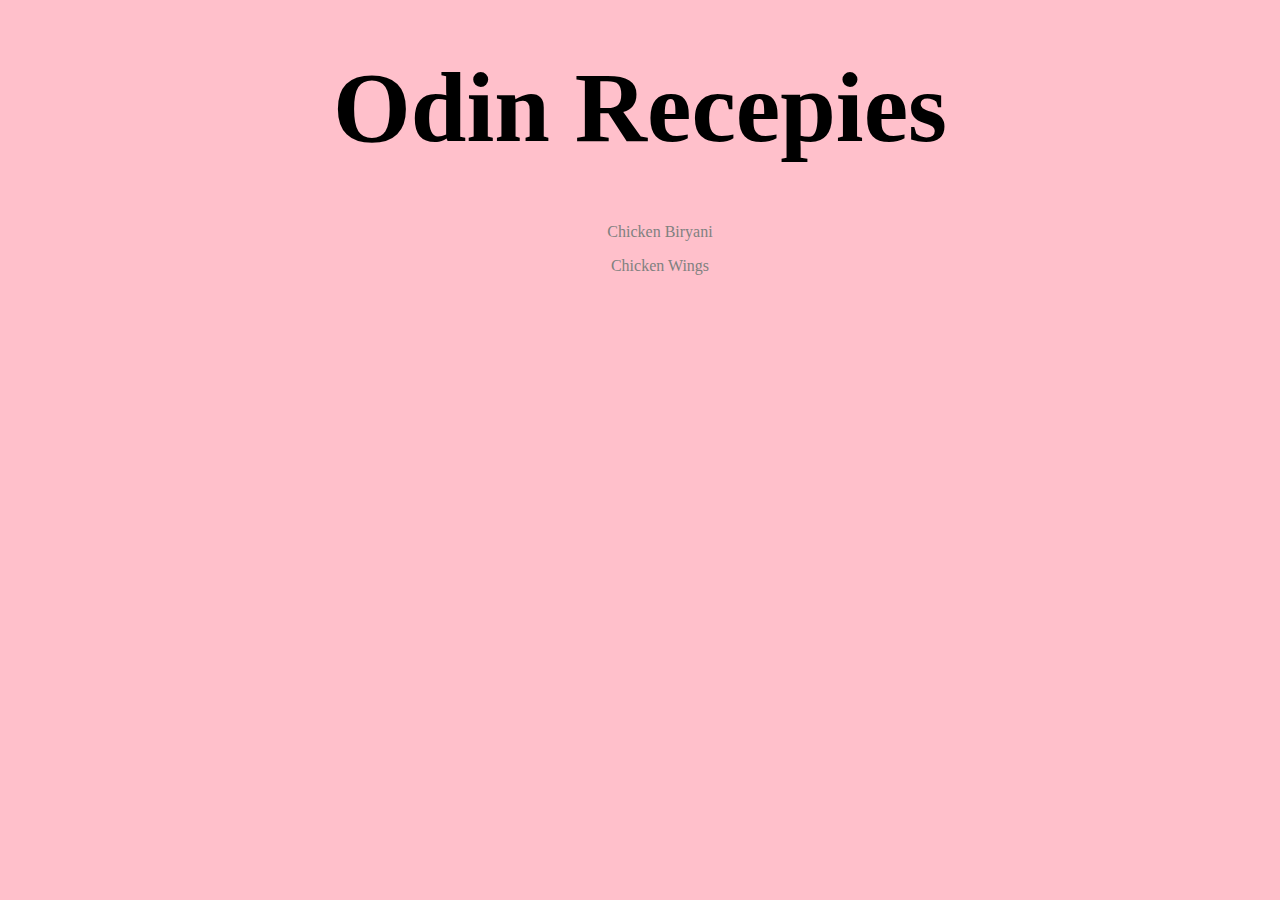
<file: index.html>
<!DOCTYPE html>
<html lang="en">

<head>
    <meta charset="UTF-8">
    <meta name="viewport" content="width=device-width, initial-scale=1.0">
    <title>Odin Recepies</title>
    <link rel="stylesheet" href="./style.css">
</head>

<body id="main">
    <h1>Odin Recepies</h1>
    <ul>
        <li><a href="./recepies/biryani.html" target="_blank" rel="noopener noreferer">Chicken Biryani</a>
        </li>
        <li><a href="./recepies/chicken-wings.html" target="_blank" rel="noopener noreferer">Chicken Wings</a></li>
    </ul>

</body>

</html>
</file>
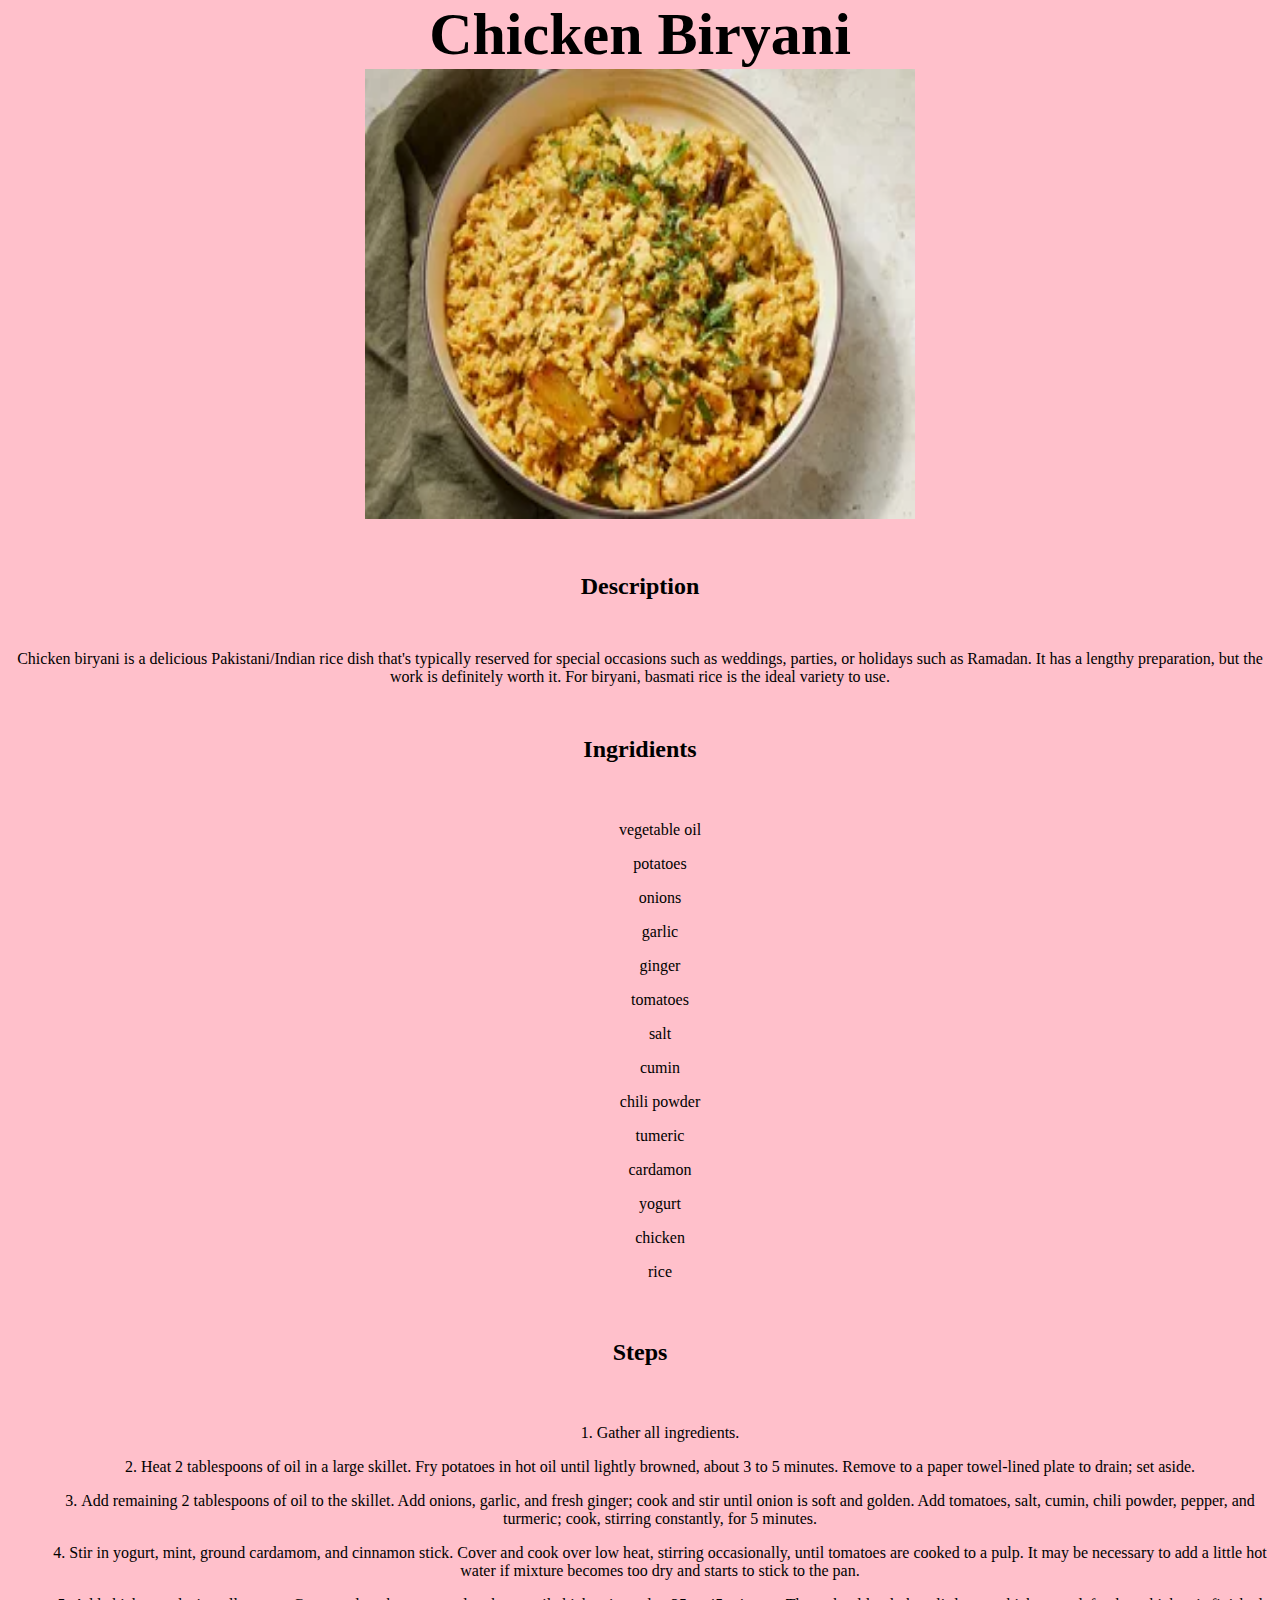
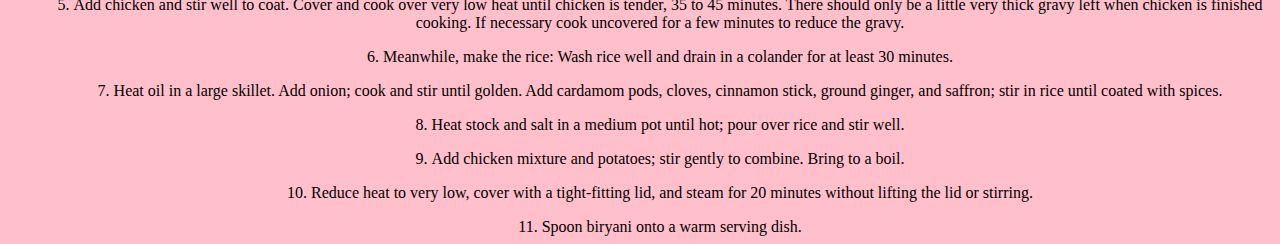
<file: recepies/biryani.html>
<!DOCTYPE html>
<html lang="en">

<head>
    <meta charset="UTF-8">
    <meta name="viewport" content="width=device-width, initial-scale=1.0">
    <title>Biryani</title>
    <link rel="stylesheet" href="../style.css">
</head>

<body class="biryani">
    <h1>Chicken Biryani</h1>
    <img src="../images/chicken biryani.webp" alt="A picture of chicken biryani" height="450" width="550">
    <br>
    <h2>Description</h2>
    <p>
        Chicken biryani is a delicious Pakistani/Indian rice dish that's typically reserved for special occasions such
        as weddings, parties, or holidays such as Ramadan. It has a lengthy preparation, but the work is definitely
        worth it. For biryani, basmati rice is the ideal variety to use.</p>

    <h2>Ingridients</h2>
    <ul>
        <li>vegetable oil</li>
        <li>potatoes</li>
        <li>onions</li>
        <li>garlic</li>
        <li>ginger</li>
        <li>tomatoes</li>
        <li>salt</li>
        <li>cumin</li>
        <li>chili powder</li>
        <li>tumeric</li>
        <li>cardamon</li>
        <li>yogurt</li>
        <li>chicken</li>
        <li>rice</li>
    </ul>

    <h2>Steps</h2>
    <ol>
        <li>Gather all ingredients.</li>
        <li>Heat 2 tablespoons of oil in a large skillet. Fry potatoes in hot oil until lightly browned, about 3 to 5
            minutes. Remove to a paper towel-lined plate to drain; set aside.</li>
        <li>Add remaining 2 tablespoons of oil to the skillet. Add onions, garlic, and fresh ginger; cook and stir until
            onion is soft and golden. Add tomatoes, salt, cumin, chili powder, pepper, and turmeric; cook, stirring
            constantly, for 5 minutes.</li>
        <li>Stir in yogurt, mint, ground cardamom, and cinnamon stick. Cover and cook over low heat, stirring
            occasionally, until tomatoes are cooked to a pulp. It may be necessary to add a little hot water if mixture
            becomes too dry and starts to stick to the pan.</li>
        <li>Add chicken and stir well to coat. Cover and cook over very low heat until chicken is tender, 35 to 45
            minutes. There should only be a little very thick gravy left when chicken is finished cooking. If necessary
            cook uncovered for a few minutes to reduce the gravy.</li>
        <li>Meanwhile, make the rice: Wash rice well and drain in a colander for at least 30 minutes.</li>
        <li>Heat oil in a large skillet. Add onion; cook and stir until golden. Add cardamom pods, cloves, cinnamon
            stick, ground ginger, and saffron; stir in rice until coated with spices.</li>
        <li>Heat stock and salt in a medium pot until hot; pour over rice and stir well.</li>
        <li>Add chicken mixture and potatoes; stir gently to combine. Bring to a boil.</li>
        <li>Reduce heat to very low, cover with a tight-fitting lid, and steam for 20 minutes without lifting the lid or
            stirring.</li>
        <li>Spoon biryani onto a warm serving dish.</li>
    </ol>


</body>

</html>
</file>
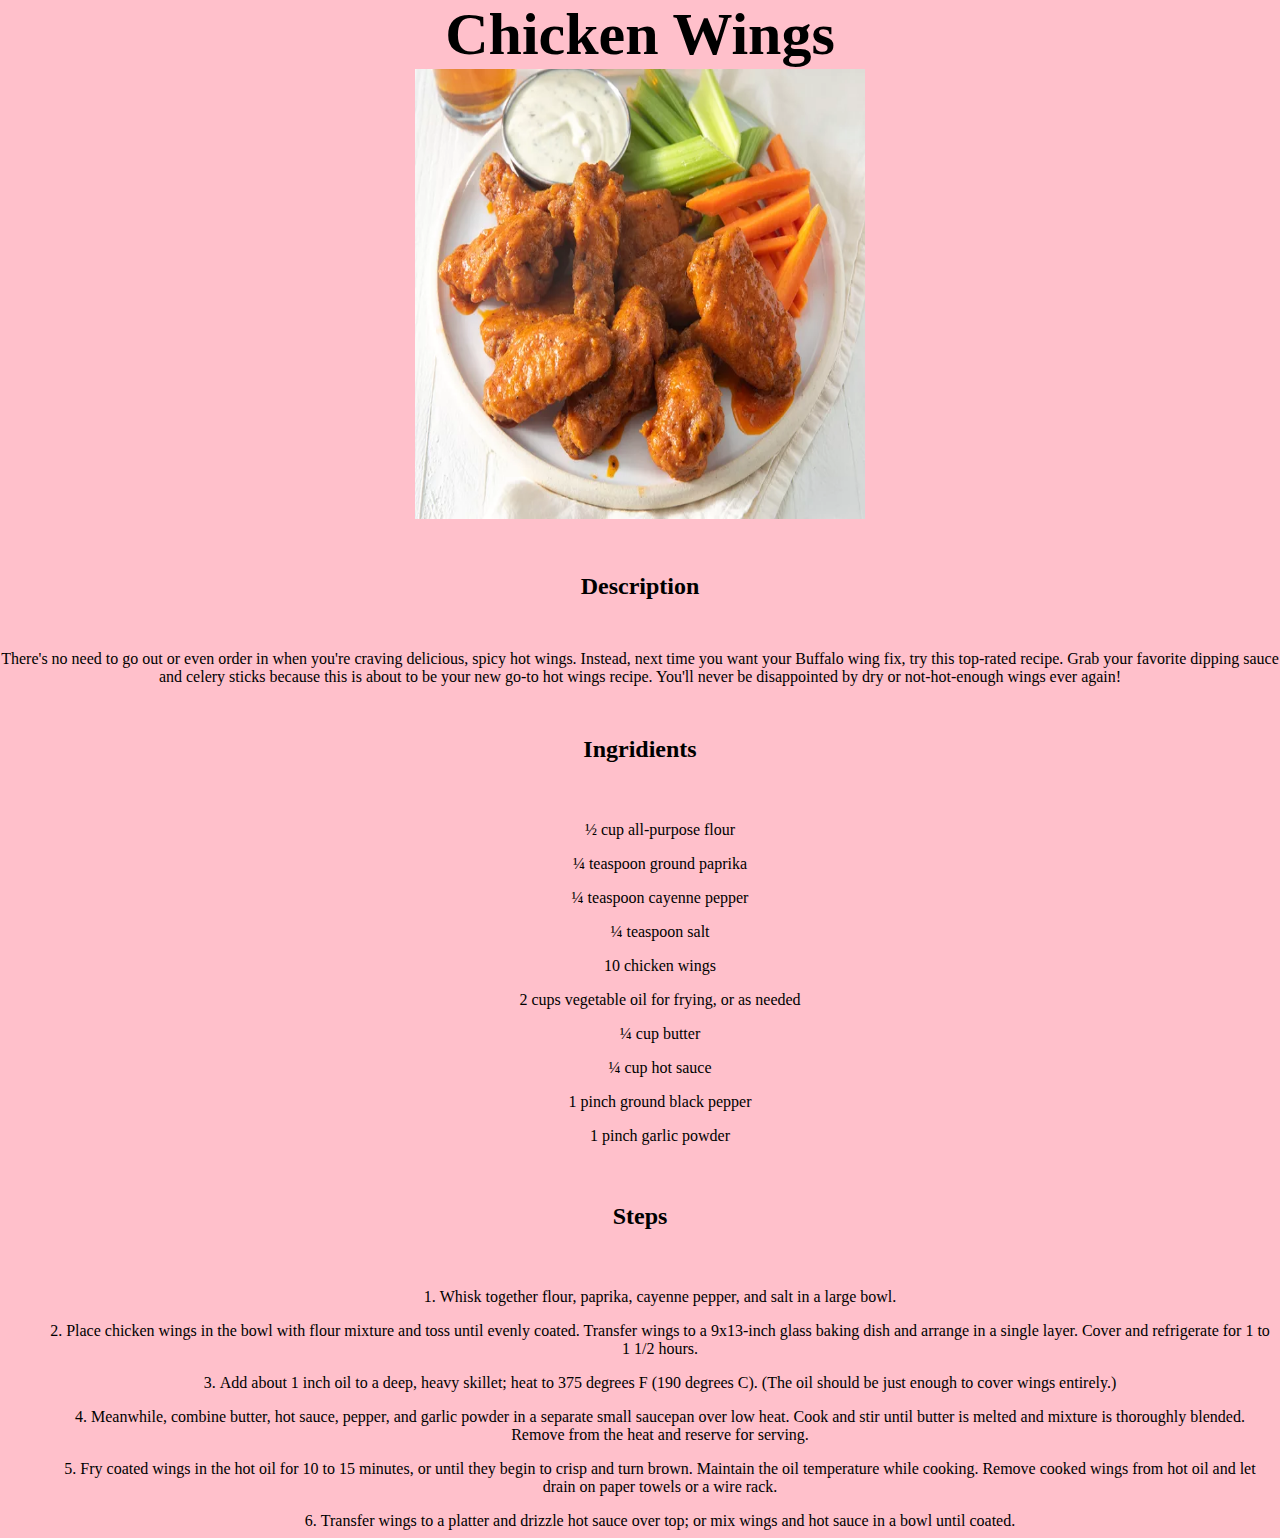
<file: recepies/chicken-wings.html>
<!DOCTYPE html>
<html lang="en">

<head>
    <meta charset="UTF-8">
    <meta name="viewport" content="width=device-width, initial-scale=1.0">
    <title>Chicken Wings</title>
    <link rel="stylesheet" href="../style.css">
</head>

<body class="wings">
    <h1>Chicken Wings</h1>
    <img src="../images/chicken wings.webp" alt="A picture of chicken wings" width="450px" height="450px">
    <br>
    <h2>Description</h2>
    <p>There's no need to go out or even order in when you're craving delicious, spicy hot wings. Instead, next time you
        want your Buffalo wing fix, try this top-rated recipe. Grab your favorite dipping sauce and celery sticks
        because this is about to be your new go-to hot wings recipe.

        You'll never be disappointed by dry or not-hot-enough wings ever again!</p>

    <h2>Ingridients</h2>


    <ul>

        <li>½ cup all-purpose flour</li>
        <li>¼ teaspoon ground paprika</li>
        <li>¼ teaspoon cayenne pepper</li>
        <li>¼ teaspoon salt</li>
        <li>10 chicken wings</li>
        <li>2 cups vegetable oil for frying, or as needed</li>
        <li>¼ cup butter</li>
        <li>¼ cup hot sauce</li>
        <li>1 pinch ground black pepper</li>
        <li>1 pinch garlic powder</li>

    </ul>





    <h2>Steps</h2>
    <ol>
        <li>Whisk together flour, paprika, cayenne pepper, and salt in a large bowl.</li>
        <li>Place chicken wings in the bowl with flour mixture and toss until evenly coated. Transfer wings to a
            9x13-inch glass baking dish and arrange in a single layer. Cover and refrigerate for 1 to 1 1/2 hours.</li>
        <li>Add about 1 inch oil to a deep, heavy skillet; heat to 375 degrees F (190 degrees C). (The oil should be
            just enough to cover wings entirely.)</li>
        <li>Meanwhile, combine butter, hot sauce, pepper, and garlic powder in a separate small saucepan over low heat.
            Cook and stir until butter is melted and mixture is thoroughly blended. Remove from the heat and reserve for
            serving.</li>
        <li>Fry coated wings in the hot oil for 10 to 15 minutes, or until they begin to crisp and turn brown. Maintain
            the oil temperature while cooking. Remove cooked wings from hot oil and let drain on paper towels or a wire
            rack.</li>
        <li>Transfer wings to a platter and drizzle hot sauce over top; or mix wings and hot sauce in a bowl until
            coated.</li>

    </ol>

</body>

</html>
</file>
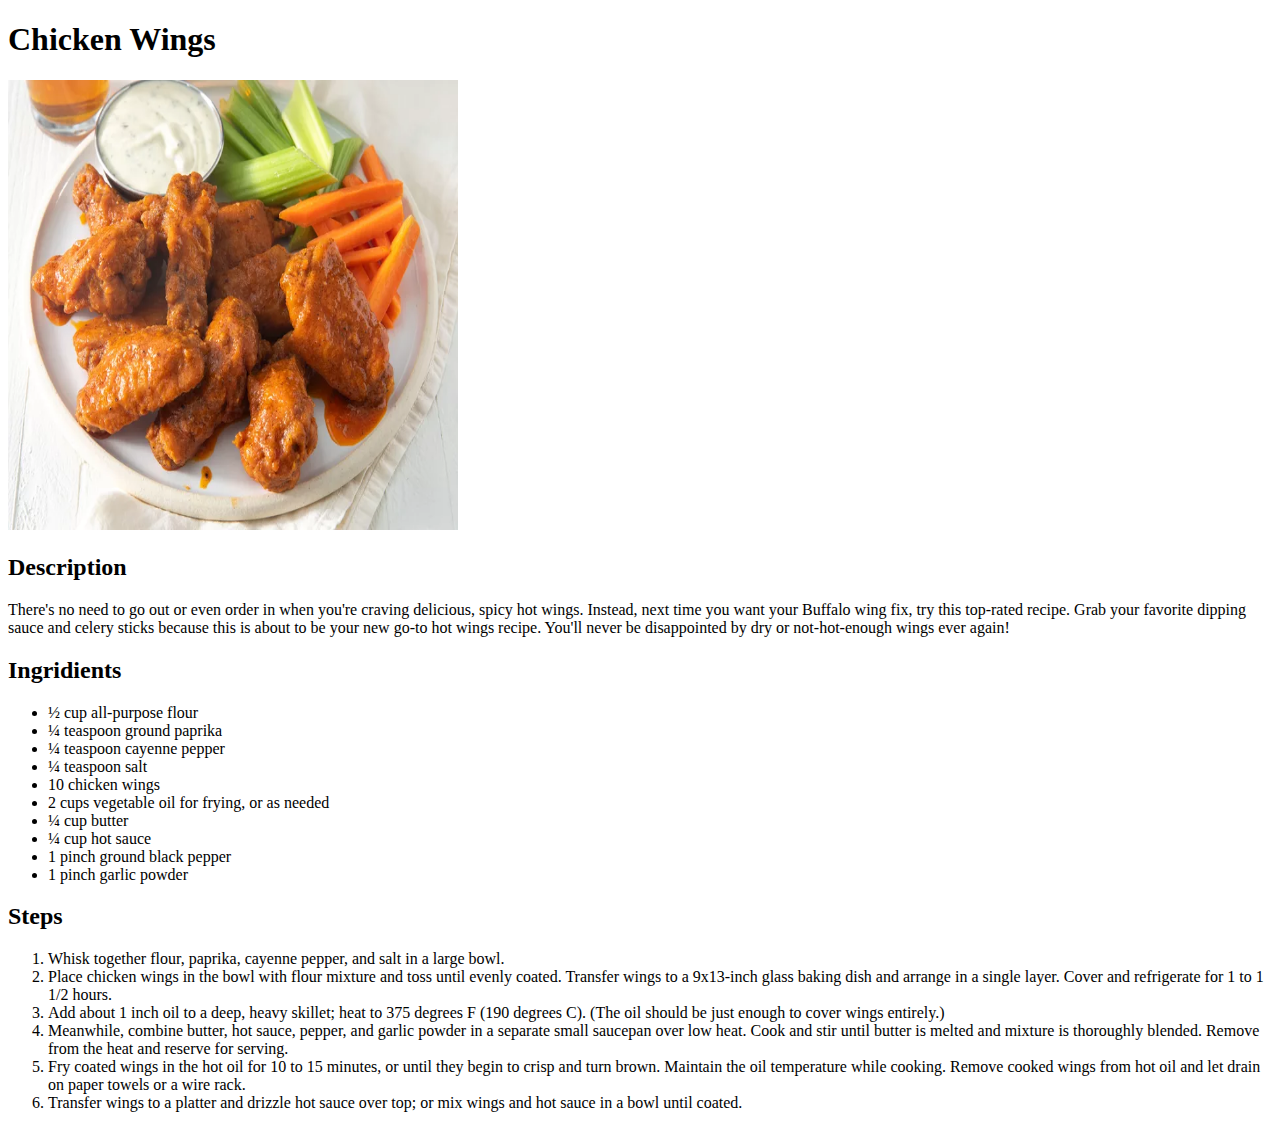
<file: recepies/wings.html>
<!DOCTYPE html>
<html lang="en">

<head>
    <meta charset="UTF-8">
    <meta name="viewport" content="width=device-width, initial-scale=1.0">
    <title>Chicken Wings</title>
</head>

<body>
    <h1>Chicken Wings</h1>
    <img src="./images/chicken wings.webp" alt="A picture of chicken wings" height="450" width="450">
    <br>
    <h2>Description</h2>
    <p>There's no need to go out or even order in when you're craving delicious, spicy hot wings. Instead, next time you
        want your Buffalo wing fix, try this top-rated recipe. Grab your favorite dipping sauce and celery sticks
        because this is about to be your new go-to hot wings recipe.

        You'll never be disappointed by dry or not-hot-enough wings ever again!</p>

    <h2>Ingridients</h2>
    <ul>
        <li>½ cup all-purpose flour</li>
        <li>¼ teaspoon ground paprika</li>
        <li>¼ teaspoon cayenne pepper</li>
        <li>¼ teaspoon salt</li>
        <li>10 chicken wings</li>
        <li>2 cups vegetable oil for frying, or as needed</li>
        <li>¼ cup butter</li>
        <li>¼ cup hot sauce</li>
        <li>1 pinch ground black pepper</li>
        <li>1 pinch garlic powder</li>
    </ul>

    <h2>Steps</h2>
    <ol>
        <li>Whisk together flour, paprika, cayenne pepper, and salt in a large bowl.</li>
        <li>Place chicken wings in the bowl with flour mixture and toss until evenly coated. Transfer wings to a
            9x13-inch glass baking dish and arrange in a single layer. Cover and refrigerate for 1 to 1 1/2 hours.</li>
        <li>Add about 1 inch oil to a deep, heavy skillet; heat to 375 degrees F (190 degrees C). (The oil should be
            just enough to cover wings entirely.)</li>
        <li>Meanwhile, combine butter, hot sauce, pepper, and garlic powder in a separate small saucepan over low heat.
            Cook and stir until butter is melted and mixture is thoroughly blended. Remove from the heat and reserve for
            serving.</li>
        <li>Fry coated wings in the hot oil for 10 to 15 minutes, or until they begin to crisp and turn brown. Maintain
            the oil temperature while cooking. Remove cooked wings from hot oil and let drain on paper towels or a wire
            rack.</li>
        <li>Transfer wings to a platter and drizzle hot sauce over top; or mix wings and hot sauce in a bowl until
            coated.</li>

    </ol>

</body>

</html>
</file>
<file: style.css>
*{
    box-sizing: border-box;
    margin: 0;
    background-color: pink;
    text-align: center;
    
}

h1{
    font-size: 60px;
}
h2{margin: 50px;}
a{
    text-decoration: none;
    color:gray;
}
a:hover{
    color: #000;
}

#main h1{
    font-size: 100px;
    margin: 50px
}

ul{
    list-style: none;
}

ol{
    list-style-position: inside;
   
}
ol li,ul li{
    padding: 8px;
}
</file>
